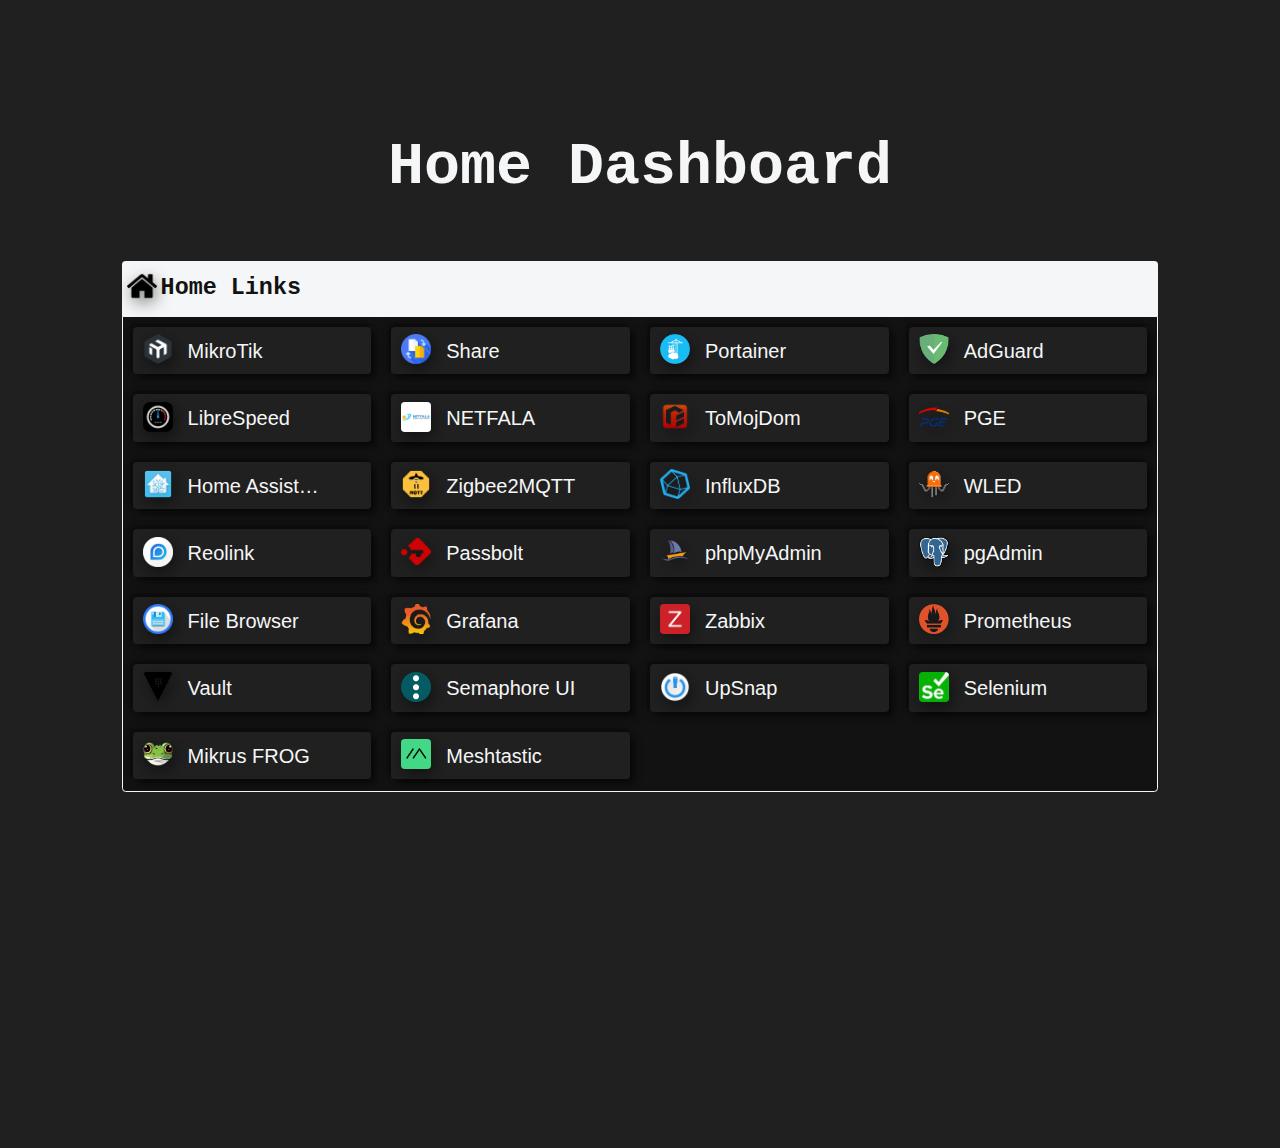
<file: docker-compose/nginx/usr-share-nginx-html/index.html>
<!DOCTYPE html>
<html lang="pl-PL" data-theme="maku-docs">
    <head>
        <title>Home Dashboard</title>
        <link rel="icon" type="image/x-icon" href="./icons/logo.png">
        <meta http-equiv="Content-Type" content="text/html; charset=UTF-8">
        <meta http-equiv="X-UA-Compatible" content="IE=edge">
        <meta name="viewport" content="width=device-width, initial-scale=1.0">
        <link href="./fat.css" rel="preload" as="style">
        <link href="./fat.css" rel="stylesheet" type="text/css" >
        <style>
            @media only screen and (min-width: 1280px) and (min-height: 720px) {
                /* Apply zoom only on screens with a minimum resolution of 1280x720 */
                body {
                    zoom: 125%;
                    overflow: hidden; /* Prevent scrolling beyond the content */
                    height: 100vh; /* Ensure body height fits the viewport */
                }
            }
            html, body {
                margin: 0;
                padding: 0;
            }
        </style>
        <script>
            document.addEventListener("DOMContentLoaded", function() {
                // Check if the screen resolution is at least 1280x720
                if (window.innerWidth >= 1280 && window.innerHeight >= 720) {
                    document.body.style.zoom = "125%";
                    document.body.style.overflow = "hidden"; // Prevent scrolling beyond the content
                    document.body.style.height = "100vh"; // Ensure body height fits the viewport
                }
                if (window.innerWidth > window.innerHeight) {
                    document.body.style.overflow = "hidden"; // Prevent scrolling beyond the content
                    document.body.style.height = "100vh"; // Ensure body height fits the viewport
                }
            });
        </script>
    </head>
    <body>
        <div id="home-dashboard" class="" style="--footer-height: 5rem;"><!----><!----><!---->
            <div data-v-4e9010b3="" class="minimal-home" style="--col-count: 1;">
                <div data-v-4e9010b3="" class="title-and-search">
                    <a data-v-4e9010b3="" href="https://maku.local/" class="router-link-active">
                        <h1 data-v-4e9010b3="">Home Dashboard</h1>
                    </a>
                </div>
                <div data-v-4e9010b3="" class="item-group-container ">
                    <div data-v-5cc288c5="" data-v-4e9010b3="" class="headings selected minimal-section-heading">
                        <div data-v-5cc288c5="" class="section-icon item-icon wrapper-small">
                            <img src="./icons/home.png" class="tile-icon small "><!---->
                        </div>
                        <h3 data-v-5cc288c5="" class="section-title">Home Links</h3>
                    </div>
                    <div data-v-7364a983="" data-v-4e9010b3="" class="minimal-section-inner selected ">
                        <div data-v-7364a983="" class="section-items">
                            <div data-v-7364a983="" class="item-wrapper wrap-size-small span-0">
                                <a href="https://mikrotik.maku.local/" target="_blank" rel="noopener noreferrer" tabindex="0" class="item size-small has-tooltip" data-long-press-timeout="null" data-original-title="null" style="--open-icon: '\f360';">
                                    <div class="tile-title ">
                                        <span class="text">MikroTik</span>
                                        <p class="description">MikroTik</p>
                                    </div>
                                    <div class="bounce item-icon wrapper-small">
                                        <img src="./icons/mikrotik.png" class="tile-icon small "><!---->
                                    </div>
                                </a><!----><!----><!---->
                            </div>
                            <div data-v-7364a983="" class="item-wrapper wrap-size-small span-0">
                                <a href="https://maku.local/share/" target="_blank" rel="noopener noreferrer" tabindex="0" class="item size-small has-tooltip" data-long-press-timeout="null" data-original-title="null" style="--open-icon: '\f360';">
                                    <div class="tile-title ">
                                        <span class="text">Share</span>
                                        <p class="description">Share</p>
                                    </div>
                                    <div class="bounce item-icon wrapper-small">
                                        <img src="./icons/share.png" class="tile-icon small "><!---->
                                    </div>
                                </a><!----><!----><!---->
                            </div>
                            <div data-v-7364a983="" class="item-wrapper wrap-size-small span-0">
                                <a href="https://portainer.maku.local/" target="_blank" rel="noopener noreferrer" tabindex="0" class="item size-small has-tooltip" data-long-press-timeout="null" data-original-title="null" style="--open-icon: '\f360';">
                                    <div class="tile-title ">
                                        <span class="text">Portainer</span>
                                        <p class="description">Portainer</p>
                                    </div>
                                    <div class="bounce item-icon wrapper-small">
                                        <img src="./icons/portainer.png" class="tile-icon small "><!---->
                                    </div>
                                </a><!----><!----><!---->
                            </div>
                            <div data-v-7364a983="" class="item-wrapper wrap-size-small span-0">
                                <a href="https://adguard.maku.local/" target="_blank" rel="noopener noreferrer" tabindex="0" class="item size-small has-tooltip" data-long-press-timeout="null" data-original-title="null" style="--open-icon: '\f360';">
                                    <div class="tile-title ">
                                        <span class="text">AdGuard</span>
                                        <p class="description">AdGuard</p>
                                    </div>
                                    <div class="bounce item-icon wrapper-small">
                                        <img src="./icons/adguard.png" class="tile-icon small "><!---->
                                    </div>
                                </a><!----><!----><!---->
                            </div>
                            <div data-v-7364a983="" class="item-wrapper wrap-size-small span-0">
                                <a href="https://librespeed.maku.local/" target="_blank" rel="noopener noreferrer" tabindex="0" class="item size-small has-tooltip" data-long-press-timeout="null" data-original-title="null" style="--open-icon: '\f360';">
                                    <div class="tile-title ">
                                        <span class="text">LibreSpeed</span>
                                        <p class="description">LibreSpeed</p>
                                    </div>
                                    <div class="bounce item-icon wrapper-small">
                                        <img src="./icons/librespeed.png" class="tile-icon small "><!---->
                                    </div>
                                </a><!----><!----><!---->
                            </div>
                            <div data-v-7364a983="" class="item-wrapper wrap-size-small span-0">
                                <a href="https://panel.netfala.pl/" target="_blank" rel="noopener noreferrer" tabindex="0" class="item size-small has-tooltip" data-long-press-timeout="null" data-original-title="null" style="--open-icon: '\f360';">
                                    <div class="tile-title ">
                                        <span class="text">NETFALA</span>
                                        <p class="description">NETFALA</p>
                                    </div>
                                    <div class="bounce item-icon wrapper-small">
                                        <img src="./icons/netfala.png" class="tile-icon small "><!---->
                                    </div>
                                </a><!----><!----><!---->
                            </div>
                            <div data-v-7364a983="" class="item-wrapper wrap-size-small span-0">
                                <a href="https://tomojdom.pl/" target="_blank" rel="noopener noreferrer" tabindex="0" class="item size-small has-tooltip" data-long-press-timeout="null" data-original-title="null" style="--open-icon: '\f360';">
                                    <div class="tile-title ">
                                        <span class="text">ToMojDom</span>
                                        <p class="description">ToMojDom</p>
                                    </div>
                                    <div class="bounce item-icon wrapper-small">
                                        <img src="./icons/tomojdom.png" class="tile-icon small "><!---->
                                    </div>
                                </a><!----><!----><!---->
                            </div>
                            <div data-v-7364a983="" class="item-wrapper wrap-size-small span-0">
                                <a href="https://ebok.gkpge.pl/" target="_blank" rel="noopener noreferrer" tabindex="0" class="item size-small has-tooltip" data-long-press-timeout="null" data-original-title="null" style="--open-icon: '\f360';">
                                    <div class="tile-title ">
                                        <span class="text">PGE</span>
                                        <p class="description">PGE</p>
                                    </div>
                                    <div class="bounce item-icon wrapper-small">
                                        <img src="./icons/pge.png" class="tile-icon small "><!---->
                                    </div>
                                </a><!----><!----><!---->
                            </div>
                            <div data-v-7364a983="" class="item-wrapper wrap-size-small span-0">
                                <a href="https://home-assistant.maku.local/" target="_blank" rel="noopener noreferrer" tabindex="0" class="item size-small has-tooltip" data-long-press-timeout="null" data-original-title="null" style="--open-icon: '\f360';">
                                    <div class="tile-title ">
                                        <span class="text">Home Assistant</span>
                                        <p class="description">Home Assistant</p>
                                    </div>
                                    <div class="bounce item-icon wrapper-small">
                                        <img src="./icons/homeassistant.png" class="tile-icon small "><!---->
                                    </div>
                                </a><!----><!----><!---->
                            </div>
                            <div data-v-7364a983="" class="item-wrapper wrap-size-small span-0">
                                <a href="https://zigbee2mqtt.maku.local/" target="_blank" rel="noopener noreferrer" tabindex="0" class="item size-small has-tooltip" data-long-press-timeout="null" data-original-title="null" style="--open-icon: '\f360';">
                                    <div class="tile-title ">
                                        <span class="text">Zigbee2MQTT</span>
                                        <p class="description">Zigbee2MQTT</p>
                                    </div>
                                    <div class="bounce item-icon wrapper-small">
                                        <img src="./icons/zigbee2mqtt.png" class="tile-icon small "><!---->
                                    </div>
                                </a><!----><!----><!---->
                            </div>
                            <div data-v-7364a983="" class="item-wrapper wrap-size-small span-0">
                                <a href="https://influxdb.maku.local/" target="_blank" rel="noopener noreferrer" tabindex="0" class="item size-small has-tooltip" data-long-press-timeout="null" data-original-title="null" style="--open-icon: '\f360';">
                                    <div class="tile-title ">
                                        <span class="text">InfluxDB</span>
                                        <p class="description">InfluxDB</p>
                                    </div>
                                    <div class="bounce item-icon wrapper-small">
                                        <img src="./icons/influxdb.png" class="tile-icon small "><!---->
                                    </div>
                                </a><!----><!----><!---->
                            </div>
                            <div data-v-7364a983="" class="item-wrapper wrap-size-small span-0">
                                <a href="https://wled.maku.local/" target="_blank" rel="noopener noreferrer" tabindex="0" class="item size-small has-tooltip" data-long-press-timeout="null" data-original-title="null" style="--open-icon: '\f360';">
                                    <div class="tile-title ">
                                        <span class="text">WLED</span>
                                        <p class="description">WLED</p>
                                    </div>
                                    <div class="bounce item-icon wrapper-small">
                                        <img src="./icons/wled.png" class="tile-icon small "><!---->
                                    </div>
                                </a><!----><!----><!---->
                            </div>
                            <div data-v-7364a983="" class="item-wrapper wrap-size-small span-0">
                                <a href="https://reolink.maku.local/" target="_blank" rel="noopener noreferrer" tabindex="0" class="item size-small has-tooltip" data-long-press-timeout="null" data-original-title="null" style="--open-icon: '\f360';">
                                    <div class="tile-title ">
                                        <span class="text">Reolink</span>
                                        <p class="description">Reolink</p>
                                    </div>
                                    <div class="bounce item-icon wrapper-small">
                                        <img src="./icons/reolink.png" class="tile-icon small "><!---->
                                    </div>
                                </a><!----><!----><!---->
                            </div>
                            <div data-v-7364a983="" class="item-wrapper wrap-size-small span-0">
                                <a href="https://passbolt.maku.local/" target="_blank" rel="noopener noreferrer" tabindex="0" class="item size-small has-tooltip" data-long-press-timeout="null" data-original-title="null" style="--open-icon: '\f360';">
                                    <div class="tile-title ">
                                        <span class="text">Passbolt</span>
                                        <p class="description">Passbolt</p>
                                    </div>
                                    <div class="bounce item-icon wrapper-small">
                                        <img src="./icons/passbolt.png" class="tile-icon small "><!---->
                                    </div>
                                </a><!----><!----><!---->
                            </div>
                            <div data-v-7364a983="" class="item-wrapper wrap-size-small span-0">
                                <a href="https://phpmyadmin.maku.local/" target="_blank" rel="noopener noreferrer" tabindex="0" class="item size-small has-tooltip" data-long-press-timeout="null" data-original-title="null" style="--open-icon: '\f360';">
                                    <div class="tile-title ">
                                        <span class="text">phpMyAdmin</span>
                                        <p class="description">phpMyAdmin</p>
                                    </div>
                                    <div class="bounce item-icon wrapper-small">
                                        <img src="./icons/phpmyadmin.png" class="tile-icon small "><!---->
                                    </div>
                                </a><!----><!----><!---->
                            </div>
                            <div data-v-7364a983="" class="item-wrapper wrap-size-small span-0">
                                <a href="https://pgadmin.maku.local/" target="_blank" rel="noopener noreferrer" tabindex="0" class="item size-small has-tooltip" data-long-press-timeout="null" data-original-title="null" style="--open-icon: '\f360';">
                                    <div class="tile-title ">
                                        <span class="text">pgAdmin</span>
                                        <p class="description">pgAdmin</p>
                                    </div>
                                    <div class="bounce item-icon wrapper-small">
                                        <img src="./icons/pgadmin.png" class="tile-icon small "><!---->
                                    </div>
                                </a><!----><!----><!---->
                            </div>
                            <div data-v-7364a983="" class="item-wrapper wrap-size-small span-0">
                                <a href="https://file-browser.maku.local/" target="_blank" rel="noopener noreferrer" tabindex="0" class="item size-small has-tooltip" data-long-press-timeout="null" data-original-title="null" style="--open-icon: '\f360';">
                                    <div class="tile-title ">
                                        <span class="text">File Browser</span>
                                        <p class="description">File Browser</p>
                                    </div>
                                    <div class="bounce item-icon wrapper-small">
                                        <img src="./icons/filebrowser.png" class="tile-icon small "><!---->
                                    </div>
                                </a><!----><!----><!---->
                            </div>
                            <div data-v-7364a983="" class="item-wrapper wrap-size-small span-0">
                                <a href="https://grafana.maku.local/" target="_blank" rel="noopener noreferrer" tabindex="0" class="item size-small has-tooltip" data-long-press-timeout="null" data-original-title="null" style="--open-icon: '\f360';">
                                    <div class="tile-title ">
                                        <span class="text">Grafana</span>
                                        <p class="description">Grafana</p>
                                    </div>
                                    <div class="bounce item-icon wrapper-small">
                                        <img src="./icons/grafana.png" class="tile-icon small "><!---->
                                    </div>
                                </a><!----><!----><!---->
                            </div>
                            <div data-v-7364a983="" class="item-wrapper wrap-size-small span-0">
                                <a href="https://zabbix.maku.local/" target="_blank" rel="noopener noreferrer" tabindex="0" class="item size-small has-tooltip" data-long-press-timeout="null" data-original-title="null" style="--open-icon: '\f360';">
                                    <div class="tile-title ">
                                        <span class="text">Zabbix</span>
                                        <p class="description">Zabbix</p>
                                    </div>
                                    <div class="bounce item-icon wrapper-small">
                                        <img src="./icons/zabbix.png" class="tile-icon small "><!---->
                                    </div>
                                </a><!----><!----><!---->
                            </div>
                            <div data-v-7364a983="" class="item-wrapper wrap-size-small span-0">
                                <a href="https://prometheus.maku.local/" target="_blank" rel="noopener noreferrer" tabindex="0" class="item size-small has-tooltip" data-long-press-timeout="null" data-original-title="null" style="--open-icon: '\f360';">
                                    <div class="tile-title ">
                                        <span class="text">Prometheus</span>
                                        <p class="description">Prometheus</p>
                                    </div>
                                    <div class="bounce item-icon wrapper-small">
                                        <img src="./icons/prometheus.png" class="tile-icon small "><!---->
                                    </div>
                                </a><!----><!----><!---->
                            </div>
                            <div data-v-7364a983="" class="item-wrapper wrap-size-small span-0">
                                <a href="https://vault.maku.local/" target="_blank" rel="noopener noreferrer" tabindex="0" class="item size-small has-tooltip" data-long-press-timeout="null" data-original-title="null" style="--open-icon: '\f360';">
                                    <div class="tile-title ">
                                        <span class="text">Vault</span>
                                        <p class="description">Vault</p>
                                    </div>
                                    <div class="bounce item-icon wrapper-small">
                                        <img src="./icons/vault.png" class="tile-icon small "><!---->
                                    </div>
                                </a><!----><!----><!---->
                            </div>
                            <div data-v-7364a983="" class="item-wrapper wrap-size-small span-0">
                                <a href="https://semaphore.maku.local/" target="_blank" rel="noopener noreferrer" tabindex="0" class="item size-small has-tooltip" data-long-press-timeout="null" data-original-title="null" style="--open-icon: '\f360';">
                                    <div class="tile-title ">
                                        <span class="text">Semaphore UI</span>
                                        <p class="description">Semaphore UI</p>
                                    </div>
                                    <div class="bounce item-icon wrapper-small">
                                        <img src="./icons/semaphore.png" class="tile-icon small "><!---->
                                    </div>
                                </a><!----><!----><!---->
                            </div>
                            <div data-v-7364a983="" class="item-wrapper wrap-size-small span-0">
                                <a href="https://upsnap.maku.local/" target="_blank" rel="noopener noreferrer" tabindex="0" class="item size-small has-tooltip" has-tooltip" data-long-press-timeout="null" data-original-title="null" style="--open-icon: '\f360';">
                                    <div class="tile-title ">
                                        <span class="text">UpSnap</span>
                                        <p class="description">UpSnap</p>
                                    </div>
                                    <div class="bounce item-icon wrapper-small">
                                        <img src="./icons/upsnap.png" class="tile-icon small "><!---->
                                    </div>
                                </a><!----><!----><!---->
                            </div>
                            <div data-v-7364a983="" class="item-wrapper wrap-size-small span-0">
                                <a href="https://selenium.maku.local/" target="_blank" rel="noopener noreferrer" tabindex="0" class="item size-small has-tooltip" has-tooltip" data-long-press-timeout="null" data-original-title="null" style="--open-icon: '\f360';">
                                    <div class="tile-title ">
                                        <span class="text">Selenium</span>
                                        <p class="description">Selenium</p>
                                    </div>
                                    <div class="bounce item-icon wrapper-small">
                                        <img src="./icons/selenium.png" class="tile-icon small "><!---->
                                    </div>
                                </a><!----><!----><!---->
                            </div>
                            <div data-v-7364a983="" class="item-wrapper wrap-size-small span-0">
                                <a href="https://frog02-20981.wykr.es/" target="_blank" rel="noopener noreferrer" tabindex="0" class="item size-small has-tooltip" has-tooltip" data-long-press-timeout="null" data-original-title="null" style="--open-icon: '\f360';">
                                    <div class="tile-title ">
                                        <span class="text">Mikrus FROG</span>
                                        <p class="description">Mikrus FROG</p>
                                    </div>
                                    <div class="bounce item-icon wrapper-small">
                                        <img src="./icons/mikrus-frog.png" class="tile-icon small "><!---->
                                    </div>
                                </a><!----><!----><!---->
                            </div>
                            <div data-v-7364a983="" class="item-wrapper wrap-size-small span-0">
                                <a href="https://meshtastic.maku.local/" target="_blank" rel="noopener noreferrer" tabindex="0" class="item size-small has-tooltip" has-tooltip" data-long-press-timeout="null" data-original-title="null" style="--open-icon: '\f360';">
                                    <div class="tile-title ">
                                        <span class="text">Meshtastic</span>
                                        <p class="description">Meshtastic</p>
                                    </div>
                                    <div class="bounce item-icon wrapper-small">
                                        <img src="./icons/meshtastic.png" class="tile-icon small "><!---->
                                    </div>
                                </a><!----><!----><!---->
                            </div>
                        </div><!----><!----><!---->
                    </div><!---->
                </div>
            </div><!---->
        </div>
        <noscript>
            <strong>Sorry, JavaScript needs to be enabled to run this Home Dashboard 😥</strong>
        </noscript>
    </body>
</html>
</file>
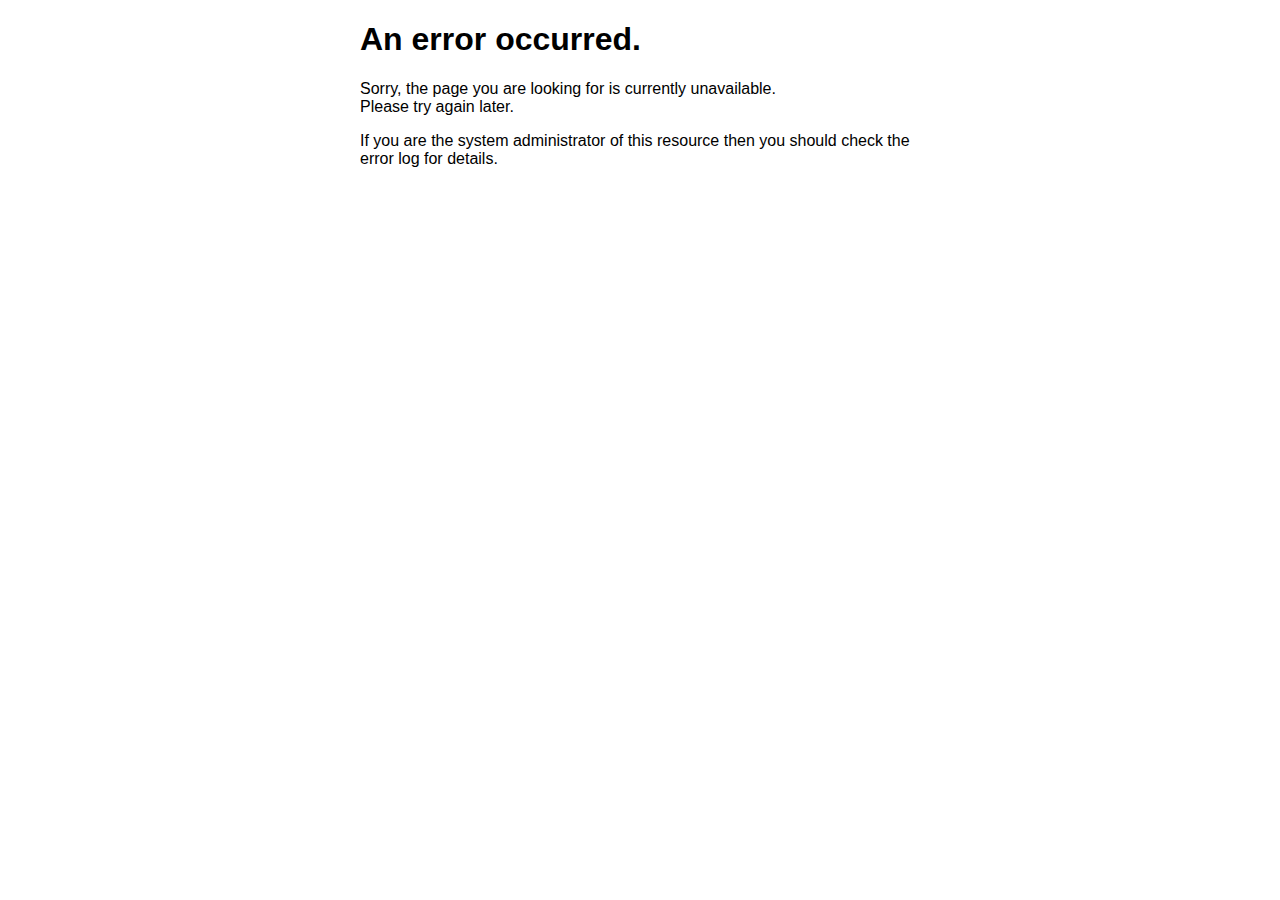
<file: docker-compose/nginx/usr-share-nginx-html/errors/50x.html>
<!DOCTYPE html>
<html>
<head>
<title>Error</title>
<style>
html { color-scheme: light dark; }
body { width: 35em; margin: 0 auto;
font-family: Tahoma, Verdana, Arial, sans-serif; }
</style>
</head>
<body>
<h1>An error occurred.</h1>
<p>Sorry, the page you are looking for is currently unavailable.<br/>
Please try again later.</p>
<p>If you are the system administrator of this resource then you should check
the error log for details.</p>
</body>
</html>
</file>
<file: docker-compose/nginx/usr-share-nginx-html/fat.css>
html {
  padding: 0;
  margin: -3px 0 0 0;
  -webkit-transition: all 1s;
  transition: all 1s;
  -webkit-box-sizing: border-box;
  box-sizing: border-box;
}
html body {
  background: var(--background);
  margin: 0;
  padding: 0;
}
html a,
html button,
html input[type="button"] {
  cursor: pointer;
}
:root {
  --primary: #5cabca;
  --background: #0b1021;
  --background-darker: #05070e;
  --info: #04e4f4;
  --success: #20e253;
  --warning: #f6f000;
  --error: #fca016;
  --danger: #f80363;
  --neutral: #272f4d;
  --white: #fff;
  --black: #000;
  --item-group-background: rgba(11, 16, 33, 0.8);
  --medium-grey: #5e6474;
  --item-background: rgba(96, 125, 139, 0.2);
  --item-background-hover: rgba(96, 125, 139, 0.30196078431372547);
  --transparent-70: rgba(0, 0, 0, 0.7019607843137254);
  --transparent-50: rgba(0, 0, 0, 0.5019607843137255);
  --transparent-30: rgba(0, 0, 0, 0.30196078431372547);
  --transparent-white-70: hsla(0, 0%, 100%, 0.7019607843137254);
  --transparent-white-50: hsla(0, 0%, 100%, 0.5019607843137255);
  --transparent-white-30: hsla(0, 0%, 100%, 0.30196078431372547);
  --heading-text-color: var(--primary);
  --nav-link-text-color: var(--primary);
  --nav-link-background-color: rgba(96, 125, 139, 0.2);
  --nav-link-text-color-hover: var(--primary);
  --nav-link-background-color-hover: rgba(96, 125, 139, 0.2);
  --nav-link-border-color: transparent;
  --nav-link-border-color-hover: var(--primary);
  --nav-link-shadow: 1px 1px 2px #232323;
  --nav-link-shadow-hover: 1px 1px 2px #232323;
  --item-text-color: var(--primary);
  --item-text-color-hover: var(--item-text-color);
  --item-group-outer-background: var(--primary);
  --item-group-heading-text-color: var(--item-group-background);
  --item-group-heading-text-color-hover: var(--background);
  --settings-text-color: var(--primary);
  --settings-background: var(--background);
  --config-settings-color: var(--primary);
  --config-settings-background: var(--background-darker);
  --config-code-color: var(--background);
  --config-code-background: var(--white);
  --code-editor-color: var(--black);
  --code-editor-background: var(--white);
  --widget-text-color: var(--primary);
  --widget-background-color: var(--background-darker);
  --widget-accent-color: var(--background);
  --widget-base-background: transparent;
  --interactive-editor-color: var(--primary);
  --interactive-editor-background: var(--background);
  --interactive-editor-background-darker: var(--background-darker);
  --cloud-backup-color: var(--config-settings-color);
  --cloud-backup-background: var(--config-settings-background);
  --search-container-background: var(--background-darker);
  --search-field-background: var(--background);
  --search-label-color: var(--settings-text-color);
  --footer-text-color: var(--medium-grey);
  --footer-text-color-link: var(--primary);
  --footer-background: var(--background-darker);
  --context-menu-background: var(--background);
  --context-menu-color: var(--primary);
  --context-menu-secondary-color: var(--background-darker);
  --side-bar-background: var(--background-darker);
  --side-bar-background-lighter: var(--background);
  --side-bar-color: var(--primary);
  --side-bar-item-background: var(--side-bar-background);
  --side-bar-item-color: var(--side-bar-color);
  --workspace-web-content-background: var(--background);
  --minimal-view-background-color: var(--background);
  --minimal-view-title-color: var(--primary);
  --minimal-view-settings-color: var(--primary);
  --minimal-view-section-heading-color: var(--primary);
  --minimal-view-section-heading-background: var(--background-darker);
  --minimal-view-search-background: var(--background-darker);
  --minimal-view-search-color: var(--primary);
  --minimal-view-group-color: var(--primary);
  --minimal-view-group-background: var(--background-darker);
  --login-form-color: var(--primary);
  --login-form-background: var(--background);
  --login-form-background-secondary: var(--background-darker);
  --about-page-color: var(--white);
  --about-page-background: var(--background);
  --about-page-accent: var(--primary);
  --scroll-bar-color: var(--primary);
  --scroll-bar-background: var(--background-darker);
  --highlight-color: var(--background);
  --highlight-background: var(--primary);
  --progress-bar: var(--primary);
  --loading-screen-color: var(--primary);
  --loading-screen-background: var(--background);
  --status-check-tooltip-background: var(--background-darker);
  --status-check-tooltip-color: var(--primary);
  --welcome-popup-background: var(--background-darker);
  --welcome-popup-text-color: var(--primary);
  --toast-background: var(--primary);
  --toast-color: var(--background);
  --description-tooltip-background: var(--background-darker);
  --description-tooltip-color: var(--primary);
  --outline-color: none;
  --curve-factor: 5px;
  --curve-factor-navbar: 16px;
  --curve-factor-small: 2px;
  --dimming-factor: 0.7;
  --scroll-bar-width: 8px;
  --header-height: 6.3rem;
  --footer-height: 128px;
  --item-group-padding: 5px;
  --item-shadow: 1px 1px 2px #130f23;
  --item-hover-shadow: 1px 2px 4px #373737;
  --item-icon-transform: drop-shadow(2px 4px 6px var(--transparent-50))
    saturate(0.95);
  --item-icon-transform-hover: drop-shadow(4px 8px 3px var(--transparent-50))
    saturate(2);
  --item-group-shadow: var(--item-shadow);
  --context-menu-shadow: var(--item-shadow);
  --section-max-height: 3000px;
  --settings-container-shadow: none;
  --side-bar-width: 3.5rem;
  --tooltip-arrow-size: 6px;
  --tooltip-width: 250px;
  --tooltip-padding: 0.2rem;
}
html[data-theme="maku-docs"] {
  --primary: #f5f6f7;
  --background: #202020;
  --background-darker: #121212;
  --item-background: var(--background);
  --item-background-hover: var(--background);
  --item-text-color: var(--primary);
  --item-group-background: none;
  --item-group-outer-background: var(--background-darker);
  --item-group-heading-text-color: var(--background);
  --item-group-heading-text-color-hover: var(--background);
  --item-group-padding: 0;
  --curve-factor: 3px;
  --curve-factor-navbar: 6px;
  --item-shadow: 4px 4px 6px rgba(0, 0, 0, 0.5019607843137255),
    -2px -2px 4px rgba(0, 0, 0, 0.4);
  --item-group-shadow: 0px 3px 2px #222, 0px 0px 2px #3e3e3e;
  --font-headings: "PTMono", "Courier New", monospace;
  --minimal-view-section-heading-color: var(--background);
  --nav-link-background-color-hover: none;
  --nav-link-border-color-hover: none;
  --nav-link-text-color: var(--background);
  --nav-link-text-color-hover: var(--background-darker);
}
html[data-theme="maku-docs"] .minimal-section-heading:nth-child(1n),
html[data-theme="maku-docs"] a.nav-item:nth-child(1n),
html[data-theme="maku-docs"] div.collapsable:nth-child(1n) label.lbl-toggle {
  background: #db78fc;
  -webkit-box-shadow: 0 4px #b83ddd;
  box-shadow: 0 4px #b83ddd;
  --nav-link-background-color-hover: #db78fc;
  --nav-link-border-color-hover: #db78fc;
}
html[data-theme="maku-docs"] .minimal-section-heading {
  border: none !important;
}
html[data-theme="maku-docs"] .minimal-section-heading.selected {
  background: var(--primary) !important;
}
html {
  --font-body: "Raleway", "Trebuchet MS", sans-serif;
  --font-headings: "Inconsolata", "Georgia", sans-serif;
  --font-monospace: "PTMono", "Courier New", monospace;
  font-size: 1rem;
  font-weight: 400;
  text-decoration: none;
  background: transparent;
  vertical-align: baseline;
}
html .text,
html a,
html body,
html button,
html div,
html input,
html label,
html p,
html span {
  font-family: var(--font-body);
}
html .heading,
html h1,
html h2,
html h3,
html h4,
html h5 {
  font-family: var(--font-headings);
}
.tile-icon {
  min-width: 1rem;
  max-width: 2rem;
  min-height: 1rem;
  max-height: 2rem;
  -o-object-fit: cover;
  object-fit: cover;
  -webkit-filter: var(--item-icon-transform);
  filter: var(--item-icon-transform);
  border-radius: var(--curve-factor);
}
.tile-icon.small {
  max-width: 1.5rem;
  max-height: 1.5rem;
}
.item-wrapper {
  -webkit-box-flex: 1;
  -ms-flex-positive: 1;
  flex-grow: 1;
  -ms-flex-preferred-size: 6rem;
  flex-basis: 6rem;
}
.item-wrapper.wrap-size-small {
  -webkit-box-flex: revert;
  -ms-flex-positive: revert;
  flex-grow: revert;
}
.item {
  -webkit-box-flex: 1;
  -ms-flex-positive: 1;
  flex-grow: 1;
  color: var(--item-text-color);
  vertical-align: middle;
  margin: 0.5rem;
  background: var(--item-background);
  text-align: center;
  padding: 2px;
  outline: 2px solid transparent;
  border: 1px solid var(--outline-color);
  border-radius: var(--curve-factor);
  -webkit-box-shadow: var(--item-shadow);
  box-shadow: var(--item-shadow);
  cursor: pointer;
  text-decoration: none;
  position: relative;
  -webkit-transition: all 0.2s ease-in-out 0s;
  transition: all 0.2s ease-in-out 0s;
}
.tile-title {
  text-overflow: ellipsis;
  min-width: 120px;
  height: 30px;
  position: relative;
  padding: 0;
  z-index: 2;
  display: -webkit-box;
  -webkit-line-clamp: 3;
  -webkit-box-orient: vertical;
  word-break: keep-all;
}
.tile-title,
.tile-title span.text {
  white-space: nowrap;
}
p.description {
  display: none;
}
.item.size-small {
  display: -webkit-box;
  display: -ms-flexbox;
  display: flex;
  -webkit-box-orient: horizontal;
  -webkit-box-direction: reverse;
  -ms-flex-direction: row-reverse;
  flex-direction: row-reverse;
  -webkit-box-pack: end;
  -ms-flex-pack: end;
  justify-content: flex-end;
  -webkit-box-align: center;
  -ms-flex-align: center;
  align-items: center;
  height: 2rem;
  padding-top: 0.25rem;
  padding-left: 0.5rem;
}
.item.size-small div img {
  width: 2rem;
}
.item.size-small .tile-title {
  height: -webkit-fit-content;
  height: -moz-fit-content;
  height: fit-content;
  min-height: 1.2rem;
  text-align: left;
  max-width: 12rem;
  overflow: hidden;
}
.item.size-small .tile-title span.text {
  text-align: left;
  padding-left: 10%;
}
.item:before {
  display: none;
  font-family: FontAwesome;
  content: var(--open-icon, "\f054") !important;
}
body {
  overflow-y: scroll;
}
body::-webkit-scrollbar {
  display: none;
}
body {
  -ms-overflow-style: none;
  scrollbar-width: none;
}
.minimal-section-inner[data-v-7364a983] {
  height: 100%;
  display: -webkit-box;
  display: -ms-flexbox;
  display: flex;
  -ms-flex-wrap: wrap;
  flex-wrap: wrap;
  -webkit-box-orient: vertical;
  -webkit-box-direction: normal;
  -ms-flex-direction: column;
  flex-direction: column;
  background: var(--minimal-view-group-background);
  border-radius: 0 0 var(--curve-factor) var(--curve-factor);
}
.minimal-section-inner .section-items[data-v-7364a983] {
  display: grid;
  grid-template-columns: repeat(var(--minimal-col-count, 1), minmax(0, 1fr));
}
@media (max-width: 599px) {
  .minimal-section-inner .section-items[data-v-7364a983] {
    --minimal-col-count: 1;
  }
}
@media (min-width: 600px) and (max-width: 779px) {
  .minimal-section-inner .section-items[data-v-7364a983] {
    --minimal-col-count: 2;
  }
}
@media (min-width: 780px) and (max-width: 1149px) {
  .minimal-section-inner .section-items[data-v-7364a983] {
    --minimal-col-count: 3;
  }
}
@media (min-width: 1150px) and (max-width: 1779px) {
  .minimal-section-inner .section-items[data-v-7364a983] {
    --minimal-col-count: 4;
  }
}
@media (min-width: 1780px) {
  .minimal-section-inner .section-items[data-v-7364a983] {
    --minimal-col-count: 5;
  }
}
@media (min-width: 2800px) {
  .minimal-section-inner .section-items[data-v-7364a983] {
    --minimal-col-count: 6;
  }
}
.minimal-section-inner.selected[data-v-7364a983] {
  border: 1px solid var(--minimal-view-group-color);
  grid-column-start: span var(--col-count, 3);
}
.minimal-section-inner.selected[data-v-7364a983]:not(.show-all) {
  min-height: 300px;
}
div.minimal-section-heading[data-v-5cc288c5] {
  display: -webkit-box;
  display: -ms-flexbox;
  display: flex;
  cursor: pointer;
  margin-bottom: 0;
  padding: 0.5rem 0.25rem;
  -webkit-box-pack: start;
  -ms-flex-pack: start;
  justify-content: flex-start;
  -webkit-box-align: center;
  -ms-flex-align: center;
  align-items: center;
  background: var(--minimal-view-section-heading-background);
  border: 1px solid var(--minimal-view-section-heading-color);
  border-bottom: none;
  border-radius: var(--curve-factor) var(--curve-factor) 0 0;
}
div.minimal-section-heading h3.section-title[data-v-5cc288c5] {
  margin: 0;
  color: var(--minimal-view-section-heading-color);
}
div.minimal-section-heading .section-icon[data-v-5cc288c5] {
  color: var(--minimal-view-section-heading-color);
  margin-right: 0.2rem;
}
div.minimal-section-heading.selected[data-v-5cc288c5] {
  background: var(--minimal-view-section-heading-color);
}
div.minimal-section-heading.selected .section-icon[data-v-5cc288c5],
div.minimal-section-heading.selected h3.section-title[data-v-5cc288c5] {
  color: var(--minimal-view-section-heading-background);
}
.minimal-home[data-v-4e9010b3] {
  display: -webkit-box;
  display: -ms-flexbox;
  display: flex;
  -webkit-box-orient: vertical;
  -webkit-box-direction: normal;
  -ms-flex-direction: column;
  flex-direction: column;
  margin: 1rem auto;
  padding-bottom: 1px;
  padding-top: 10vh;
  min-height: calc(99vh - var(--footer-height));
  width: 90%;
  max-width: 1000px;
  background: var(--minimal-view-background-color);
}
.title-and-search[data-v-4e9010b3] {
  text-align: center;
}
.title-and-search h1[data-v-4e9010b3] {
  color: var(--minimal-view-title-color);
  margin: 0;
  font-size: 3rem;
}
.title-and-search a[data-v-4e9010b3] {
  text-decoration: none;
}
.item-group-container[data-v-4e9010b3] {
  display: grid;
  gap: 0 0.5rem;
  margin: 3rem auto;
  width: 90%;
  grid-template-columns: repeat(var(--col-count), 1fr);
}
@media (max-width: 599px) {
  .item-group-container[data-v-4e9010b3] {
    display: -webkit-box;
    display: -ms-flexbox;
    display: flex;
    -webkit-box-orient: vertical;
    -webkit-box-direction: normal;
    -ms-flex-direction: column;
    flex-direction: column;
  }
}
</file>
